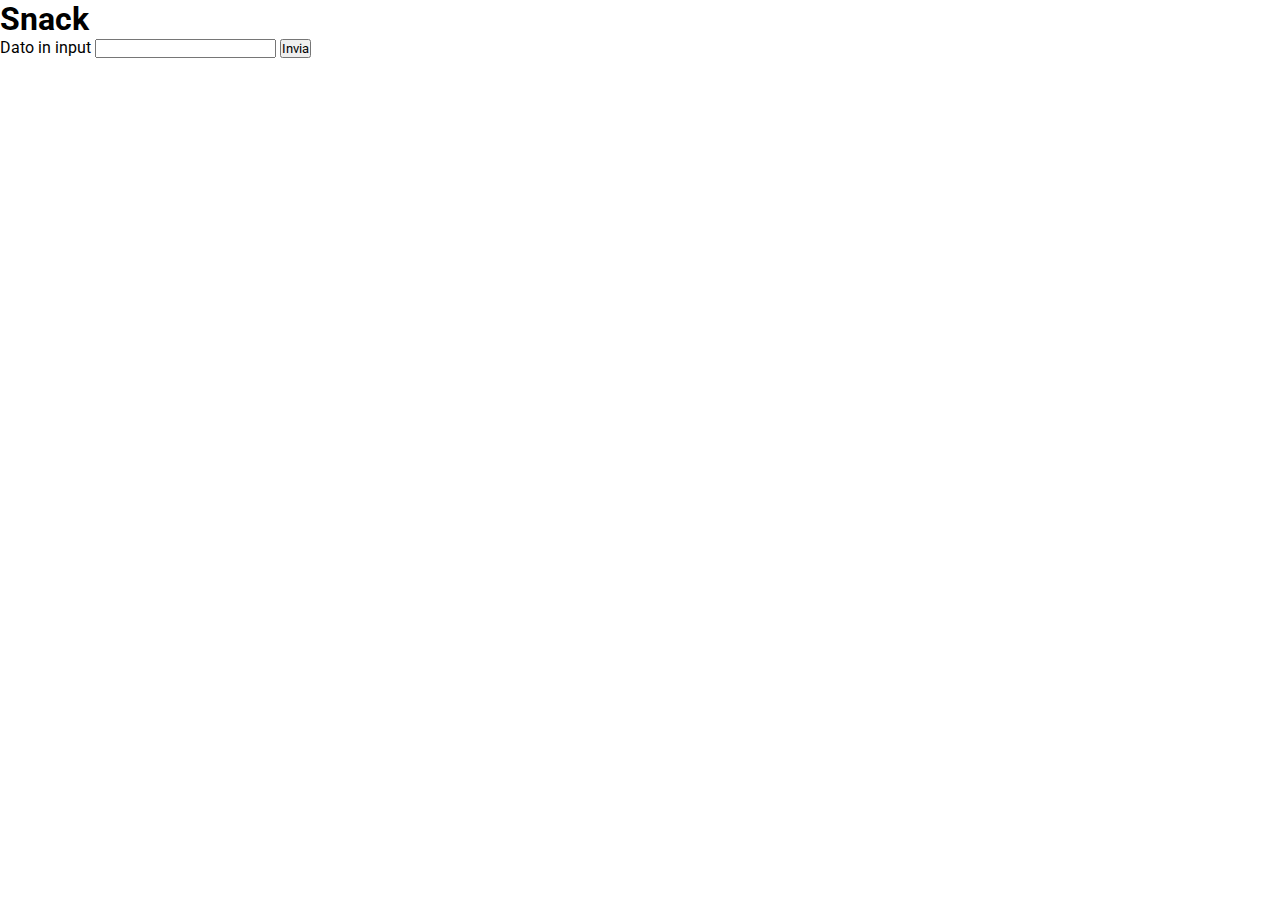
<file: index.html>
<!DOCTYPE html>
<html lang="en">
<head>
    <meta charset="UTF-8">
    <meta name="viewport" content="width=device-width, initial-scale=1.0">
    <link rel="stylesheet" href="css/style.css">
    <!-- bootstrap -->
    <link href="https://cdn.jsdelivr.net/npm/bootstrap@5.3.2/dist/css/bootstrap.min.css" rel="stylesheet" integrity="sha384-T3c6CoIi6uLrA9TneNEoa7RxnatzjcDSCmG1MXxSR1GAsXEV/Dwwykc2MPK8M2HN" crossorigin="anonymous">
    <!-- font awesome -->
    <link rel="stylesheet" href="https://cdnjs.cloudflare.com/ajax/libs/font-awesome/6.4.2/css/all.min.css" integrity="sha512-z3gLpd7yknf1YoNbCzqRKc4qyor8gaKU1qmn+CShxbuBusANI9QpRohGBreCFkKxLhei6S9CQXFEbbKuqLg0DA==" crossorigin="anonymous" referrerpolicy="no-referrer" />
    <!-- font roboto -->
    <link rel="preconnect" href="https://fonts.googleapis.com">
    <link rel="preconnect" href="https://fonts.gstatic.com" crossorigin>
    <link href="https://fonts.googleapis.com/css2?family=Roboto:wght@400;500;700;900&display=swap" rel="stylesheet">
    <title>TuttiFrutti</title>
</head>
<body>

  <div id="app">

    <h1>Snack</h1>

    <label for="data">Dato in input</label>
    <input type="text" id="data" name="data">

    <button>Invia</button>

    <div class="alert d-none"></div>
  </div>

  <!-- javascript -->
  <script src="js/script.js"></script>

</body>
</html>
</file>
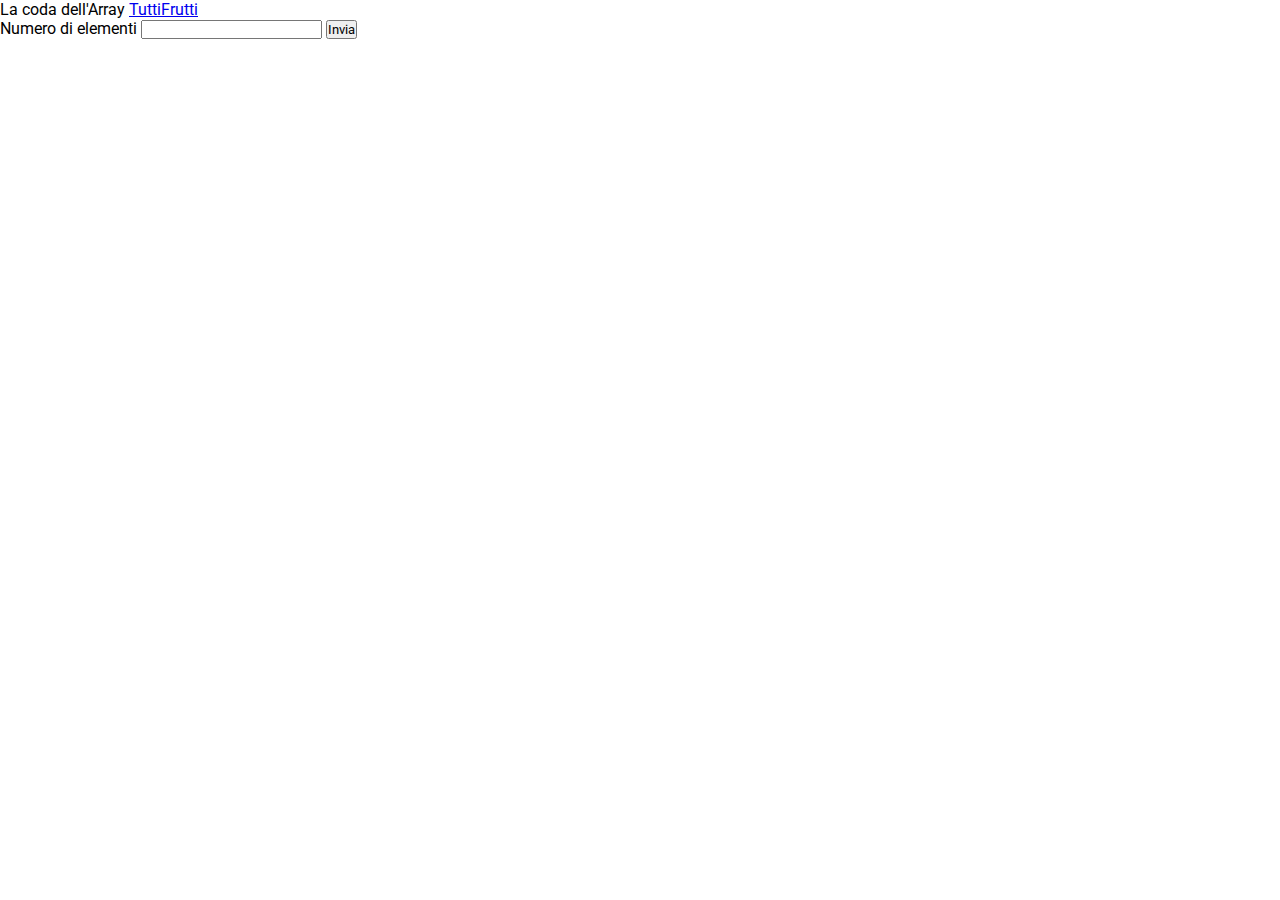
<file: array_tail/array_tail.html>
<!DOCTYPE html>
<html lang="en">
<head>
    <meta charset="UTF-8">
    <meta name="viewport" content="width=device-width, initial-scale=1.0">
    <link rel="stylesheet" href="css/array_tail.css">
    <!-- bootstrap -->
    <link href="https://cdn.jsdelivr.net/npm/bootstrap@5.3.2/dist/css/bootstrap.min.css" rel="stylesheet" integrity="sha384-T3c6CoIi6uLrA9TneNEoa7RxnatzjcDSCmG1MXxSR1GAsXEV/Dwwykc2MPK8M2HN" crossorigin="anonymous">
    <!-- font awesome -->
    <link rel="stylesheet" href="https://cdnjs.cloudflare.com/ajax/libs/font-awesome/6.4.2/css/all.min.css" integrity="sha512-z3gLpd7yknf1YoNbCzqRKc4qyor8gaKU1qmn+CShxbuBusANI9QpRohGBreCFkKxLhei6S9CQXFEbbKuqLg0DA==" crossorigin="anonymous" referrerpolicy="no-referrer" />
    <!-- font roboto -->
    <link rel="preconnect" href="https://fonts.googleapis.com">
    <link rel="preconnect" href="https://fonts.gstatic.com" crossorigin>
    <link href="https://fonts.googleapis.com/css2?family=Roboto:wght@400;500;700;900&display=swap" rel="stylesheet">
    <title>La coda dell'Array</title>
</head>
<body>
    <nav class="navbar bg-body-tertiary">
        <div class="container-fluid">
          <a class="navbar-brand">La coda dell'Array</a>
          <a href="../index.html" class="btn btn-outline-primary">TuttiFrutti</a>
        </div>
    </nav>
  <div id="app">


    <label for="data">Numero di elementi</label>
    <input type="text" id="data" name="data">

    <button>Invia</button>

    <div class="alert d-none"></div>
  </div>

  <!-- javascript -->
  <script src="js/array_tail.js"></script>

</body>
</html>
</file>
<file: css/style.css>
*
{
    margin: 0;
    padding: 0;
    box-sizing: border-box;
    font-family: 'Roboto', sans-serif;
    /* border: solid 1px black; */
}



/***************************************************
general
***************************************************/
</file>
<file: array_tail/css/array_tail.css>
*
{
    margin: 0;
    padding: 0;
    box-sizing: border-box;
    font-family: 'Roboto', sans-serif;
    /* border: solid 1px black; */
}



/***************************************************
general
***************************************************/
</file>
